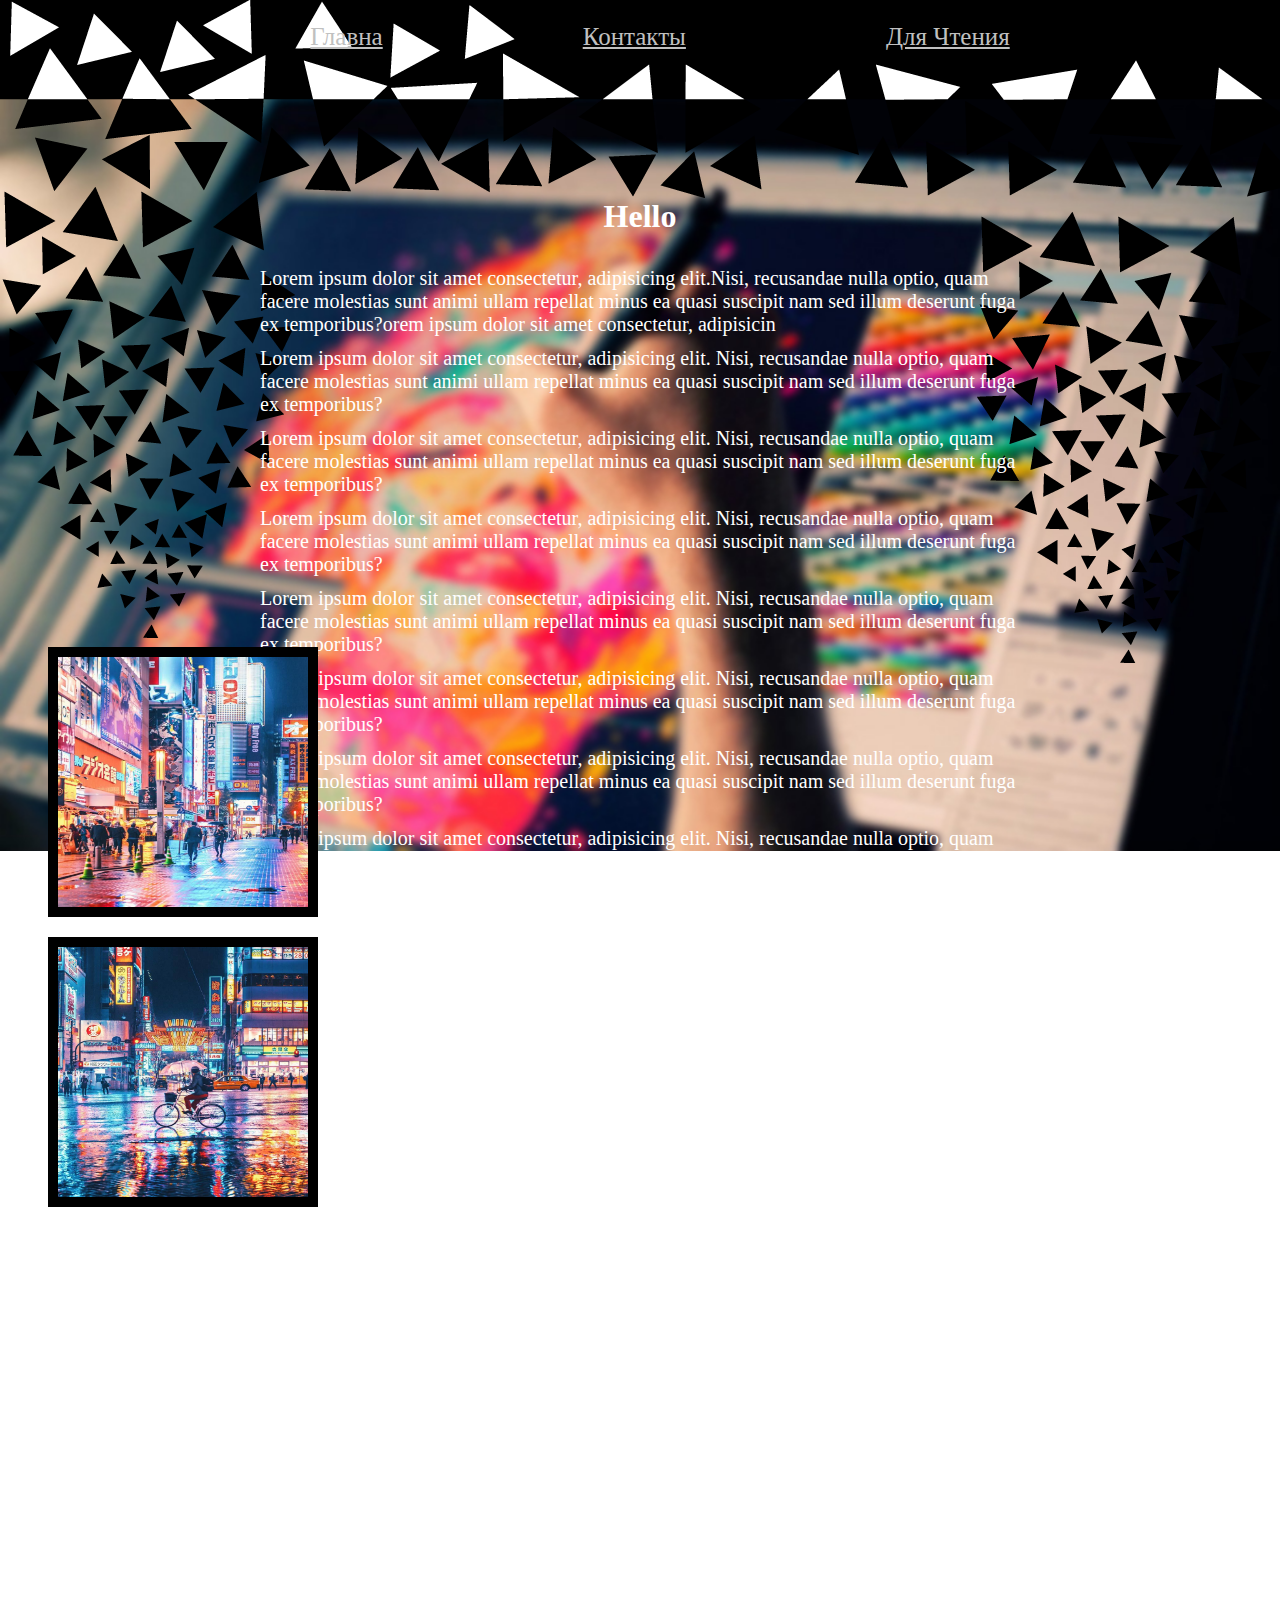
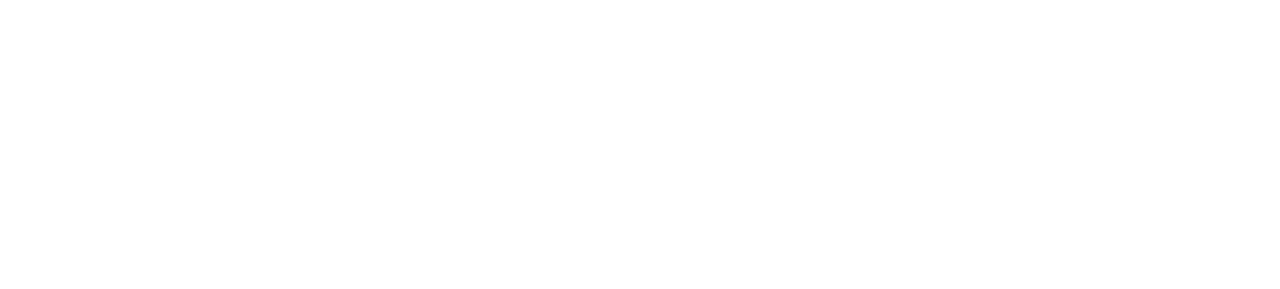
<file: index.html>
<!DOCTYPE html>
<html lang="en,ru">
<head>
    <meta charset="UTF-8">
    <meta name="viewport" content="width=device-width, initial-scale=1.0">
    <title>Lesson one</title>
    <link rel="stylesheet" href="style.css">
</head>
<body>
            

<header>
    <header>
     
        <div>
          <img id="photo" src="photo/Безымянный-33333.png">
          <img id="phototwo" src="photo/Безымянный-1122.png" >
          <img id="photothree" src="photo/Безымянный-1122.png" >
          <ul>
                <a  href="index.html"><li >Главна</li></a>
                <a  href="index.html"><li >Контакты</li></a>
                <a target="_blank" href="для чтения/index.html"><li> Для Чтения</li></a>
          </ul>     
                
      
        </div>

        
</header>


<main>

    <h1 id="text">Hello</h1>
    <p id="text">Lorem ipsum dolor sit amet consectetur, adipisicing elit.Nisi, recusandae nulla optio, quam facere molestias sunt animi ullam repellat minus ea quasi suscipit nam sed illum deserunt fuga ex temporibus?orem ipsum dolor sit amet consectetur, adipisicin</p>
    <p id="text">Lorem ipsum dolor sit amet consectetur, adipisicing elit. Nisi, recusandae nulla optio, quam facere molestias sunt animi ullam repellat minus ea quasi suscipit nam sed illum deserunt fuga ex temporibus?</p>
    <p id="text">Lorem ipsum dolor sit amet consectetur, adipisicing elit. Nisi, recusandae nulla optio, quam facere molestias sunt animi ullam repellat minus ea quasi suscipit nam sed illum deserunt fuga ex temporibus?</p>
    <p id="text">Lorem ipsum dolor sit amet consectetur, adipisicing elit. Nisi, recusandae nulla optio, quam facere molestias sunt animi ullam repellat minus ea quasi suscipit nam sed illum deserunt fuga ex temporibus?</p>
    <p id="text">Lorem ipsum dolor sit amet consectetur, adipisicing elit. Nisi, recusandae nulla optio, quam facere molestias sunt animi ullam repellat minus ea quasi suscipit nam sed illum deserunt fuga ex temporibus?</p>
    <p id="text">Lorem ipsum dolor sit amet consectetur, adipisicing elit. Nisi, recusandae nulla optio, quam facere molestias sunt animi ullam repellat minus ea quasi suscipit nam sed illum deserunt fuga ex temporibus?</p>
    <p id="text">Lorem ipsum dolor sit amet consectetur, adipisicing elit. Nisi, recusandae nulla optio, quam facere molestias sunt animi ullam repellat minus ea quasi suscipit nam sed illum deserunt fuga ex temporibus?</p>
    <p id="text">Lorem ipsum dolor sit amet consectetur, adipisicing elit. Nisi, recusandae nulla optio, quam facere molestias sunt animi ullam repellat minus ea quasi suscipit nam sed illum deserunt fuga ex temporibus?</p>
    <p id="text">Lorem ipsum dolor sit amet consectetur, adipisicing elit. Nisi, recusandae nulla optio, quam facere molestias sunt animi ullam repellat minus ea quasi suscipit nam sed illum deserunt fuga ex temporibus?</p>
    <p id="text">Lorem ipsum dolor sit amet consectetur, adipisicing elit. Nisi, recusandae nulla optio, quam facere molestias sunt animi ullam repellat minus ea quasi suscipit nam sed illum deserunt fuga ex temporibus?</p>
</main>

<footer>
    <img id="image" src="photo/fass.jpg" >
    <img id="images" src="photo/faaaas.jpg" >
    <img id="imageses" src="photo/images.jpg" >
</footer>




   

</body>
</file>
<file: style.css>
body{
    background-image: url("photo/main.jpg");
    background-repeat: no-repeat;
    background-size: 100%;
}




#photo{
    position: relative;
    right:8px;
    bottom:10px;
}

#phototwo{
    position: relative;
    bottom: 25px;
    right: 8px;
}

#photothree{
    float: right;
    
}

ul {
    display: flex;
    justify-content: center;
    align-items: baseline;
    position: relative;
    bottom: 660px;

}

ul a{
    color:rgb(192, 192, 192);
    list-style: none;
    padding: 0px 100px 0px 100px;
    font-size: 25px;
    transition-duration: 0.1s;
}

ul li:hover{
    transform: scaley(1.4);
}

main{
    display: flex;
    flex-direction: column;
    justify-content: center;
    align-items: center;
    position: relative;
    bottom: 560px;
}


main p{
    color: rgb(255, 255, 255);
    height: 40px;
    width: 760px;
    font-size: 20px;
}

main h1{
    position: relative;
    top:10px;
    color: white;
}

#image{
    border: 10px solid black;
    position: relative;
    left: 40px;
    bottom: 960px;
    width: 250px;
    height: 250px;
}
#images{
    border: 10px solid black;
    position: relative;
    right: 234px;
    bottom: 670px;
    width: 250px;
    height: 250px;
    
}
#imageses{
    border: 10px solid black;
    position: relative;
    left:900px;
    bottom: 670px;
    width: 250px;
    height: 250px;
}
</file>
